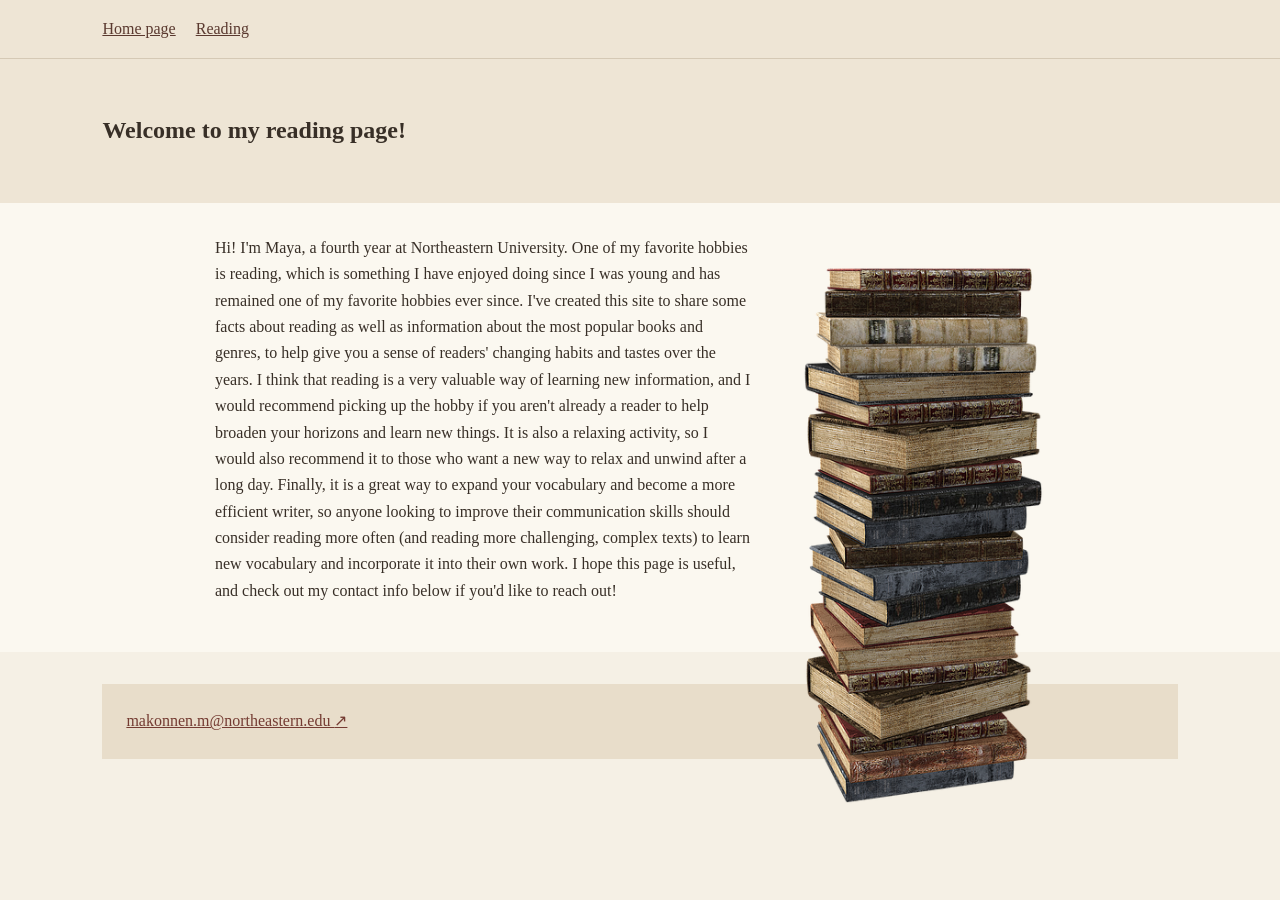
<file: index.html>
<!doctype html>
<html lang="en">
<head>
    <meta charset="utf-8">
    <meta name="viewport" content="width=device-width, initial-scale=1">
    <meta name="description" content="A personal introduction and a few of my interests.">
    <title>Home page</title>
    <link rel="stylesheet" href="style.css">
    <style>
        body {
            font-family: 'ITC Galliard Pro', 'Galliard BT', 'Galliard', Georgia, serif;
        }
    </style>
</head>
<body id="top">
    <header class="site-header">
        <nav class="site-nav" aria-label="Main navigation">
            <a href="index.html" aria-current="page">Home page</a>
            <a href="reading.html">Reading</a>
        </nav>
    </header>

    <main>
        <section class="hero about-hero">
            <div class="hero-copy">
                <h1>Welcome to my reading page!</span></h1>
            </div>
        </section>

        <section class="content-section about-section" id="about">
            <div class="section-heading">
            </div>
            <div class="prose">
                <figure class="text-image">
                    <img src="image.png" alt="A stack of books">
                </figure>
                <p>Hi! I'm Maya, a fourth year at Northeastern University. One of my favorite
                hobbies is reading, which is something I have enjoyed doing since I was young and has remained one of my favorite
                hobbies ever since. I've created this site to share some facts about reading as well as information about the most
                popular books and genres, to help give you a sense of readers' changing habits and tastes over the years. I think that
                reading is a very valuable way of learning new information, and I would recommend picking up the hobby if you aren't
                already a reader to help broaden your horizons and learn new things. It is also a relaxing activity, so I would also
                recommend it to those who want a new way to relax and unwind after a long day. Finally, it is a great way to expand your
                vocabulary and become a more efficient writer, so anyone looking to improve their communication skills should consider
                reading more often (and reading more challenging, complex texts) to learn new vocabulary and incorporate it into their
                own work. I hope this page is useful, and check out my contact info below if you'd like to reach out!</p>
            </div>
        </section>

        <section class="contact-card" id="contact">
            <a class="button-link button-light" href="mailto:makonnen.m@northeastern.edu">makonnen.m@northeastern.edu <span aria-hidden="true">↗</span></a>
        </section>
    </main>
</body>
</html>
</file>
<file: style.css>
h1, h2 {
    font-family: "Brush Script MT", cursive;
}

body {
    margin: 0;
    background: #f5f0e5;
    color: #382f27;
    line-height: 1.65;
}

a {
    color: #743b32;
}

.site-header {
    padding: 1rem 8%;
    border-bottom: 1px solid #d5c9b5;
    background: #eee5d5;
}

.site-nav {
    display: flex;
    gap: 1.25rem;
}

.site-nav a {
    color: #5a392f;
}

.hero {
    display: flex;
    align-items: center;
    gap: 2rem;
    margin: 0 auto;
    padding: 2rem 8%;
    background: #eee5d5;
}

.hero-copy,
.hero-art {
    flex: 1;
}

.text-image {
    float: right;
    width: 34%;
    margin: 0.25rem 0 1rem 1.5rem;
}

.text-image img {
    display: block;
    width: 100%;
    height: auto;
}

.hero-art {
    margin: 0;
}

.hero-art img {
    display: block;
    width: 100%;
    max-height: 280px;
    object-fit: contain;
}

.content-section {
    padding: 2rem 8%;
    background: #fbf8f0;
}

.prose,
.content-section > h4,
.content-section > ul,
.chart-note {
    max-width: 850px;
    margin-right: auto;
    margin-left: auto;
}

.prose p {
    margin-top: 0;
}

.contact-card {
    margin: 2rem 8%;
    padding: 1.5rem;
    background: #e8ddca;
}

.book-chart {
    max-width: 900px;
    margin: 1rem auto;
}

.book-chart svg {
    display: block;
    width: 100%;
    height: auto;
    overflow: visible;
}

.book-chart .grid line {
    stroke: #e1d7c7;
}

.book-chart .grid path,
.book-chart .axis path,
.book-chart .axis line {
    stroke: #857565;
}

.book-chart .bar {
    fill: #8b4a3b;
}

.book-chart .bar:hover {
    fill: #633329;
}

.book-chart .axis text,
.book-chart .axis-title {
    fill: #382f27;
    font: 12px Arial, sans-serif;
}

.chart-note {
    font-size: 0.9rem;
}

@media (max-width: 600px) {
    .hero {
        display: block;
        padding: 1.5rem 6%;
    }

    .text-image {
        width: 42%;
        margin-left: 1rem;
    }

    .content-section {
        padding: 1.5rem 6%;
    }

    @media (max-width: 420px) {
        .text-image {
            float: none;
            width: min(100%, 300px);
            margin: 0 auto 1rem;
        }
    }
}
</file>
